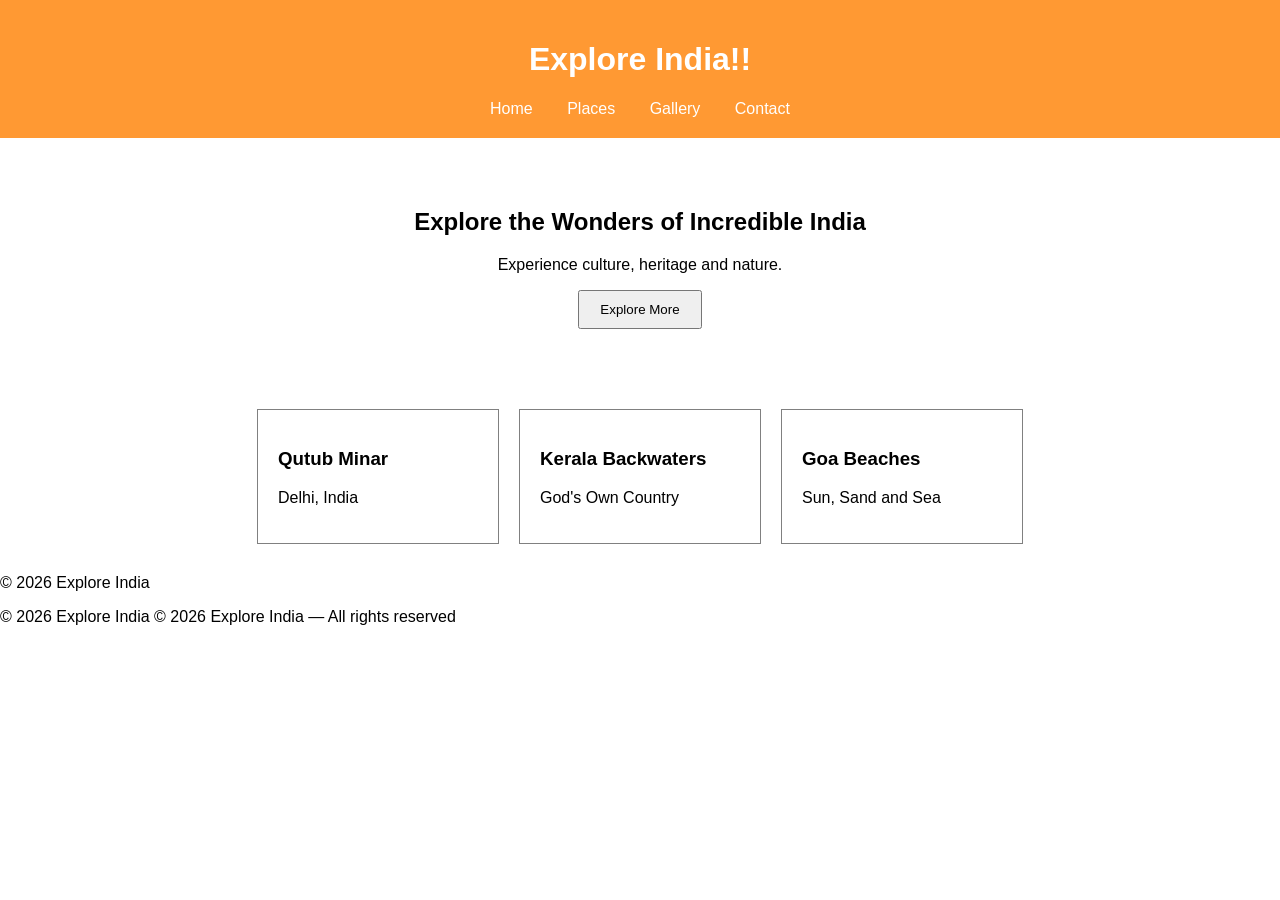
<file: index.html>
<!-- protection test -->

<!DOCTYPE html>
<html>
<head>
    <title>Explore India</title>
    <link rel="stylesheet" href="./css/style.css">
</head>
<body>

<header>
    <h1>Explore India!!</h1>

    <nav>
        <a href="#">Home</a>
        <a href="#">Places</a>
        <a href="/gallery.html">Gallery</a>
        <a href="/contact.html">Contact</a>
    </nav>
</header>

<section class="hero">
    <h2>Explore the Wonders of Incredible India</h2>
    <p>Experience culture, heritage and nature.</p>

    <button onclick="showMessage()">
        Explore More
    </button>
</section>

<section class="places">

    <div class="card">
        <h3>Qutub Minar</h3>
        <p>Delhi, India</p>
    </div>

    <div class="card">
        <h3>Kerala Backwaters</h3>
        <p>God's Own Country</p>
    </div>

    <div class="card">
        <h3>Goa Beaches</h3>
        <p>Sun, Sand and Sea</p>
    </div>

</section>

<footer>
    <p>© 2026 Explore India</p>
    &copy; 2026 Explore India
    &copy; 2026 Explore India 
    &mdash; All rights reserved
</footer>

<script src="./scripts/script.js"></script>

</body>
</html>
</file>
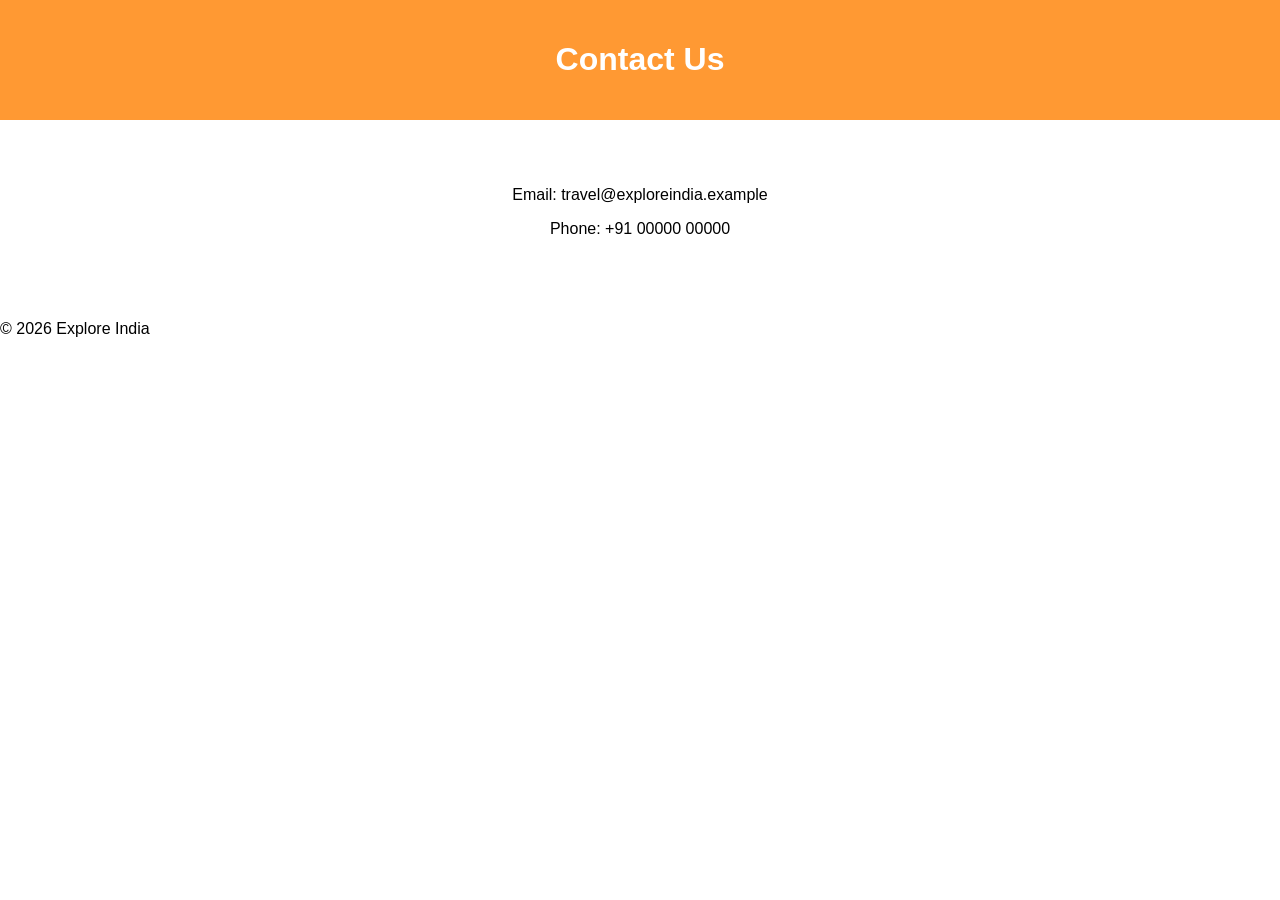
<file: contact.html>
<!DOCTYPE html>
<html>
<head>
    <title>Contact - Explore India</title>
    <link rel="stylesheet" href="./css/style.css">
</head>
<body>

<header>
    <h1>Contact Us</h1>
</header>

<section class="hero">
    <p>Email: travel@exploreindia.example</p>
    <p>Phone: +91 00000 00000</p>
</section>

<footer>
    <p>&copy; 2026 Explore India</p>
</footer>

</body>
</html>
</file>
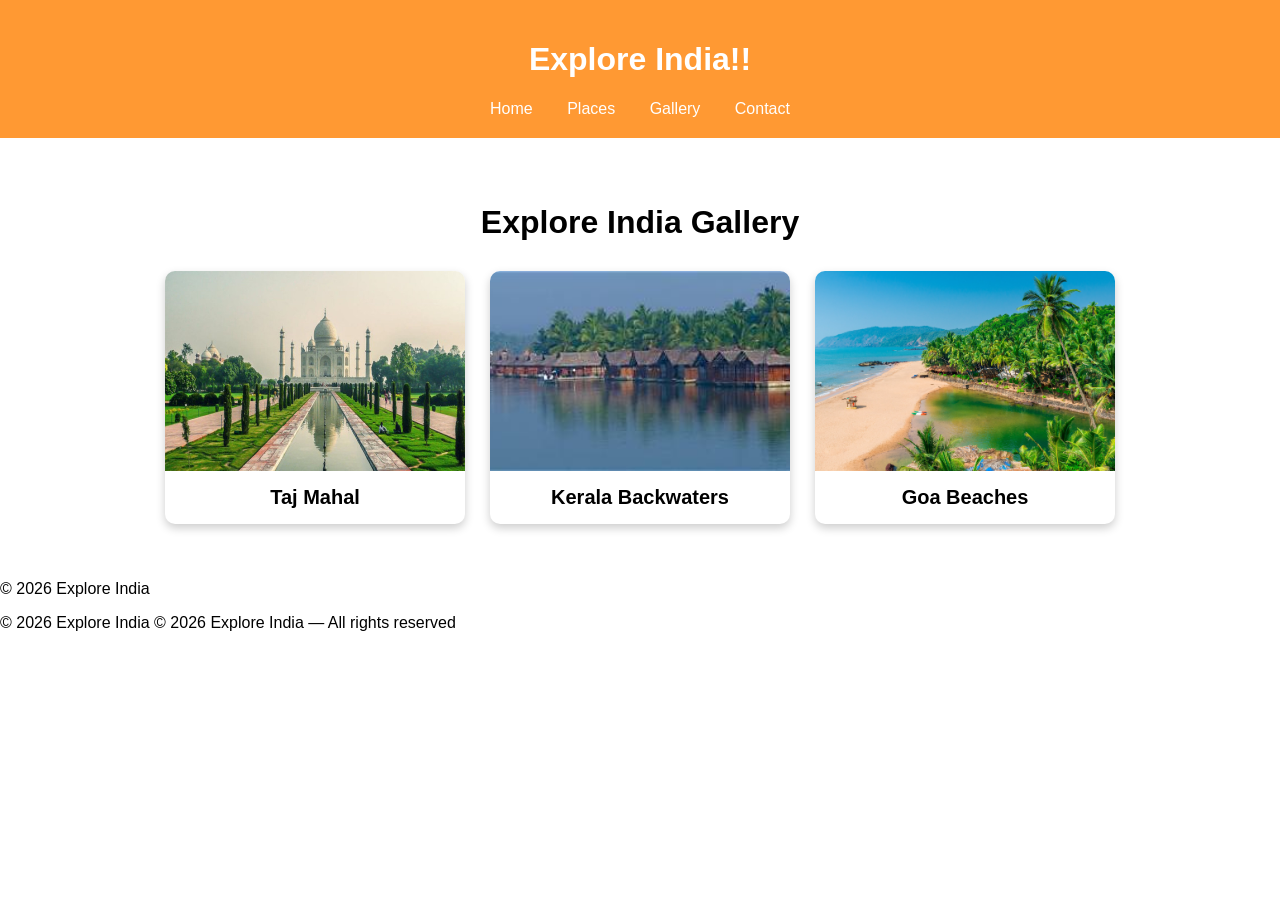
<file: gallery.html>
<!DOCTYPE html>
<html>

<head>
    <title>Explore India - Gallery</title>
    <link rel="stylesheet" href="./css/style.css">
</head>

<body>

<header>
    <h1>Explore India!!</h1>

    <nav>
        <a href="./index.html">Home</a>
        <a href="./index.html#places">Places</a>
        <a href="./gallery.html">Gallery</a>
        <a href="#">Contact</a>
    </nav>
</header>

<section class="gallery">
    <h2>Explore India Gallery</h2>

    <div class="gallery-container">

        <div class="gallery-card">
            <img src="./images/tajmahal.jpg" alt="Taj Mahal">
            <h3>Taj Mahal</h3>
        </div>

        <div class="gallery-card">
            <img src="./images/kerala.jpg" alt="Kerala Backwaters">
            <h3>Kerala Backwaters</h3>
        </div>

        <div class="gallery-card">
            <img src="./images/goa.jpeg" alt="Goa Beaches">
            <h3>Goa Beaches</h3>
        </div>

    </div>
</section>

<footer>
    <p>© 2026 Explore India</p>
    &copy; 2026 Explore India
    &copy; 2026 Explore India 
    &mdash; All rights reserved
</footer>

<script src="./scripts/script.js"></script>

</body>
</html>
</file>
<file: css/style.css>
body{
    font-family: Arial;
    margin:0;
}

header{
    background:#ff9933;
    color:white;
    padding:20px;
    text-align:center;
}

nav a{
    color:white;
    text-decoration:none;
    margin:15px;
}

.hero{
    text-align:center;
    padding:50px;
}

button{
    padding:10px 20px;
}

.places{
    display:flex;
    justify-content:center;
    gap:20px;
    margin:30px;
}

.card{
    border:1px solid gray;
    padding:20px;
    width:200px;
}

/* Gallery Section */
.gallery {
    padding: 40px;
    text-align: center;
}

.gallery h2 {
    margin-bottom: 30px;
    font-size: 32px;
}

/* Gallery Cards */
.gallery-container {
    display: flex;
    justify-content: center;
    gap: 25px;
    flex-wrap: wrap;
}

.gallery-card {
    width: 300px;
    background-color: white;
    border-radius: 10px;
    overflow: hidden;
    box-shadow: 0 4px 10px rgba(0, 0, 0, 0.2);
}

/* Images */
.gallery-card img {
    width: 100%;
    height: 200px;
    object-fit: cover;
    display: block;
}

/* Image Title */
.gallery-card h3 {
    padding: 15px;
    margin: 0;
    font-size: 20px;
}
</file>
